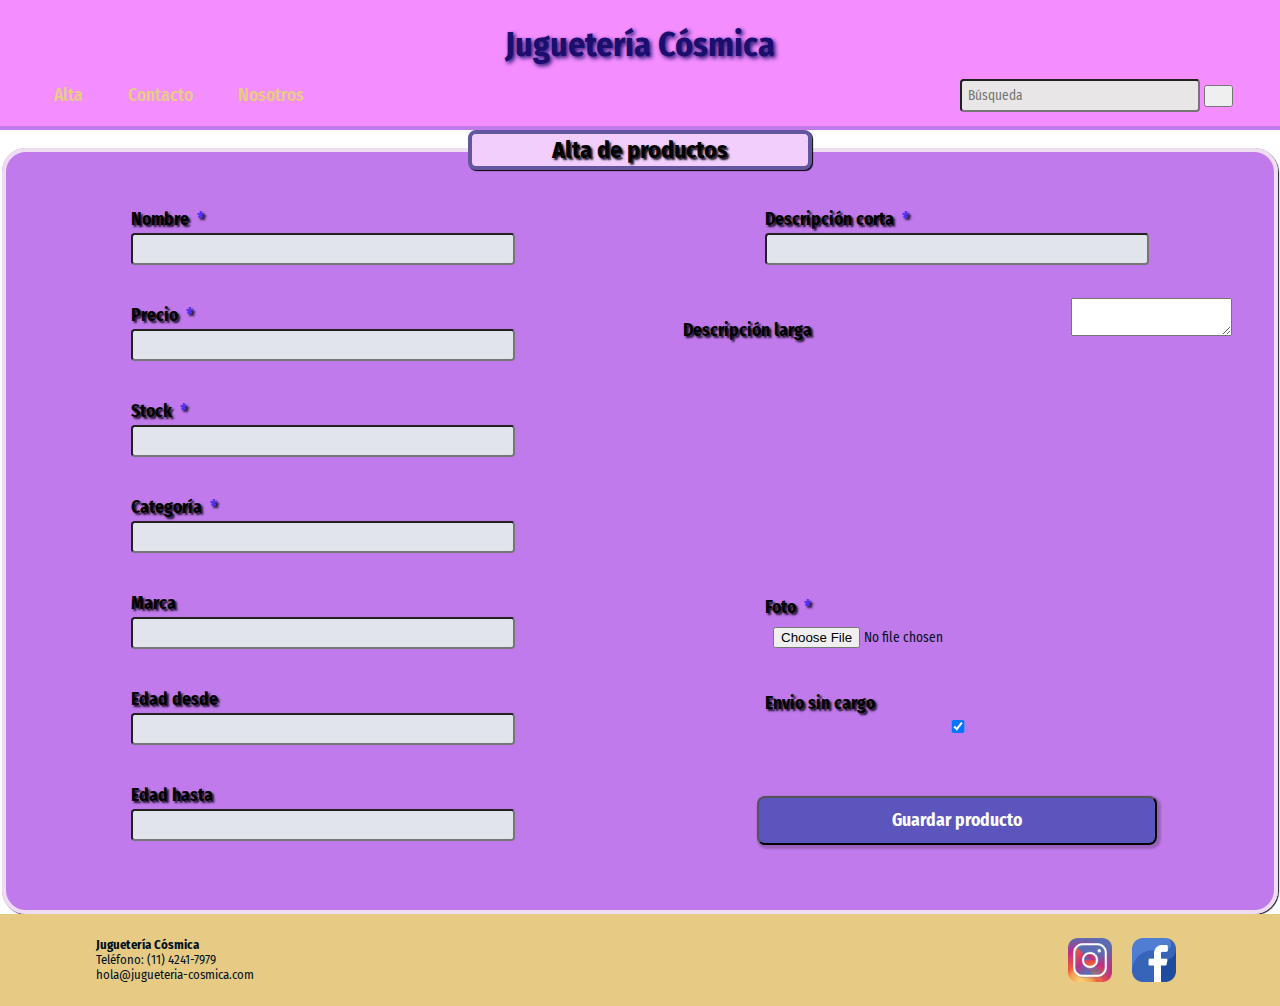
<file: IT-Integrative Project/Proyecto Integrador . Gino Cazzola/pages/alta.html>
<!DOCTYPE html>
<html lang="es">
<head>
    <meta charset="UTF-8">
    <meta http-equiv="X-UA-Compatible" content="IE=edge">
    <meta name="viewport" content="width=device-width, initial-scale=1.0">
    <title lang="es">Proyecto Integrador - Gino Cazzola</title>
    <link rel="stylesheet" href="../sass/main.css">
</head>
<body>
    <header class="header-container">
        <a href="../index.html">
            <h1>Juguetería Cósmica</h1>
        </a>
        <div class="header-container-sec">
            <nav>
                <ul>
                    <li>
                        <a href="../pages/alta.html">Alta</a>
                    </li>
                    <li>
                        <a href="../pages/contacto.html">Contacto</a>
                    </li>
                    <li>
                        <a href="../pages/nosotros.html">Nosotros</a>
                    </li>
                </ul>
            </nav>
            <form role="search">
                <div class="form-search">
                    <input class="i-search" type="search" placeholder="Búsqueda" aria-label="Search">
                    <button type="submit">
                        <i class="fa-solid fa-magnifying-glass"></i>
                    </button>
                </div>
            </form>
        </div>
    </header>
    <main class="container-main">
        <div class="container-2">
            <form id="uploadForm" onsubmit="onSubmitProduct(event)">
                <fieldset class="fieldset-alta">
                    <legend>Alta de productos</legend>
                    <div class="container-3">
                        <div class="info-container">
                          <label for="name" class="label-required">Nombre</label>
                          <input type="text" class="form-control" id="name" name="name" required>
                          <p id="nameError" class="input-msg-error"></p>
                        </div>
                        <div class="info-container">
                            <label for="price" class="label-required">Precio</label>
                            <input type="number" class="form-control" id="price" name="price" required>
                            <p id="priceError" class="input-msg-error"></p>
                        </div>
                        <div class="info-container">
                            <label for="stock" class=" label-required">Stock</label>
                            <input type="number" class="form-control" id="stock" name="stock" required min="0">
                            <p id="stockError" class="input-msg-error"></p>
                        </div>
                        <div class="info-container">
                            <label for="category" class="form-label label-required">Categoría</label>
                            <input type="text" class="form-control" id="category" name="category" required>
                            <p id="categoryError" class="input-msg-error"></p>
                        </div>
                        <div class="info-container">
                            <label for="brand" class="form-label">Marca</label>
                            <input type="text" class="form-control" id="brand" name="brand" maxlength="20">
                            <p id="brandError" class="input-msg-error"></p>
                        </div>
                        <div class="info-container">
                            <label for="ageFrom" class="form-label">Edad desde</label>
                            <input type="number" class="form-control" id="ageFrom" name="ageFrom" min="0">
                            <p id="ageFromError" class="input-msg-error"></p>
                        </div>
                        <div class="info-container">
                            <label for="ageTo" class="form-label">Edad hasta</label>
                            <input type="number" class="form-control" id="ageTo" name="ageTo" min="1">
                            <p id="ageToError" class="input-msg-error"></p>
                        </div>
                    </div>
                    <div class="container-4"> 
                        <div class="info-container">
                            <label for="shortDescription" class="form-label label-required">Descripción corta</label>
                            <input type="text" class="form-control in-shortDes" id="shortDescription" name="shortDescription" required maxlength="120">
                            <p id="shortDescriptionError" class="input-msg-error"></p>
                        </div>
                        <div class="info-container-textarea-alta">
                            <label for="longDescription" class="form-label">Descripción larga</label>
                            <textarea class="form-control" id="longDescription" name="longDescription" minlength="60" maxlength="400"></textarea>
                        </div>
                        <div class="info-container">
                            <label for="photo" class="form-label label-required">Foto</label>
                            <input type="file" class="form-control info-container-photo" id="photo" name="photo" required>
                            <p id="photoError" class="input-msg-error"></p>
                        </div>
                        <div class="info-container-check">
                            <label for="freeDeliver" class="form-label d-label-check">Envio sin cargo</label>
                            <input type="checkbox" class="form-checkbox d-input-check" id="freeDeliver" name="freeDeliver" checked>
                        </div>
                        <div class="info-container">
                            <button type="submit" class="b-alta">Guardar producto</button>  
                        </div>
                    </div>
                </fieldset>
            </form>
        </div>
    </main>
    <footer class="footer-store-container">
        <div class="contact-store-container">
            <p><b>Juguetería Cósmica</b></p>
            <p>Teléfono: (11) 4241-7979</p>
            <p>hola@jugueteria-cosmica.com</p>
        </div>
        <div class="social-media-container">
            <nav>
                <ul>
                    <li>
                        <a href="https://www.instagram.com/jugueteriascachavacha/"><img src="../img/icons/instagram_270804.png" alt="Instagram"></a>
                    </li>
                    <li>
                        <a href="https://www.facebook.com/jugueteriascachavacha"><img src="../img/icons/facebook_2504903.png" alt="Facebook"></a>
                    </li>
                </ul>
            </nav>
        </div>
    </footer>
    <script src="https://fontawesome.com/.js" crossorigin="anonymous"></script>
    <script src="../js/validations.js"></script>
    <script src="../js/upload.js"></script>
</body>
</html>
</file>
<file: IT-Integrative Project/Proyecto Integrador . Gino Cazzola/sass/main.css>
@import url('https://fonts.googleapis.com/css2?family=Fira+Sans+Condensed:ital,wght@1,200&display=swap');

/* //https://color.adobe.com/es/create/color-wheel

//*Colors// 08040c-f4ff91-e4e9ee-F53D71-631481-EFDDF4-F48DFF-c07aeb-CDE3D0-4E31F5-e7cb85-63559e-4E31F5-5c55bd * //

/*Font sizes*/ 

.bg-primary {
  background-color: #08040c;
}

.color-primary {
  color: #08040c;
}

.border-primary {
  border: 1px solid #08040c;
}

.bg-secondary {
  background-color: #f4ff91;
}

.color-secondary {
  color: #e4e9ee;
}

.border-secondary {
  border: 1px solid #f1cefb;
}

.bg-error {
  background-color:#F53D71 ;
}

.color-error {
  color:#F53D71;
}

.border-error {
  border: 1px solid #F53D71;
}

.bg-success {
  background-color:#f4ff91;
}

.color-success {
  color: #f4ff91;
}

.border-success {
  border: 1px solid #631481;
}

@media (max-width: 1050px) {
  .d-none {
    display: none;
  }
}
.d-flex {
  display: flex;
}

.d-center {
  text-align: center;
}

.align-center {
  display: flex;
  align-items: center;
}

html {
  font-size: 16px;
}

body {
  margin: 0;
}

h1 {
  color: #1b0e6e;
  font-size: 2.12rem;
}

h3 {
  font-size: 1.1rem;
}

a {
  color: #1b0e6e;
  font-size: 1.1rem;
}

p {
  color: #02111B;
  font-size: 0.8rem;
}

* {
  
  font-family: 'Fira Sans Condensed', sans-serif;
}

h1 {

 font-family: 'Fira Sans Condensed', sans-serif;
}

body {
  margin: 0;
}

.header-container {
  background-color: #F48DFF;
  padding: 1.5rem 0 0 0;
}
.header-container a {
  text-decoration: none;
  text-align: center;
}
.header-container a h1 {
  padding: 0 4.2rem;
  margin: 0;
  text-shadow: 2px 2px 4px #1b0e6e;
}
.header-container a h1:hover {
  text-shadow: 4px 4px 8px #1b0e6e;
}
.header-container .header-container-sec {
  align-items: center;
  border-bottom: 0.3rem solid #c07aeb;
  display: flex;
  justify-content: space-between;
  padding: 0.25rem 2rem;
}
.header-container .header-container-sec nav ul {
  list-style-type: none;
  display: flex;
  padding: 0;

}
.header-container .header-container-sec nav ul li a {
  text-align: right;
  text-decoration: none;
  padding: 0 1.4rem;
  font-weight: 600;

}
.header-container .header-container-sec nav ul li a:link {
  color: #e7cb85;
  text-decoration: none;

}
.header-container .header-container-sec nav ul li a:hover {
  cursor: pointer;
  color: white;

}
.header-container .header-container-sec nav ul li a:active {
  color:#4E31F5;
  text-decoration: underline;

}
.header-container .form-search {
  display: block;
  width: 18rem;

}

@media (min-width: 470px) and (max-width: 900px) {
  .header-container {
    text-align: center;
  }
  .header-container .header-container-sec {
    display: flex;
    flex-direction: column;
    padding: 0;
    margin: 0;
  }
  .header-container .header-container-sec a h1 {
    padding: 1rem 0 0 0;
    margin: 0;
  }
  .header-container .header-container-sec .form-search {
    display: block;
    width: max-content;
    margin: 0 auto;
    padding: 0 0 1rem 0;
    width: -moz-max-content;
  }
  .header-container .header-container-sec .form-search input {
    width: 22rem;
  }
}
@media (max-width: 460px) {
  .header-container {
    text-align: center;
  }
  .header-container .header-container-sec {
    display: flex;
    flex-direction: column;
    padding: 0;
    margin: 0;
  }
  .header-container .header-container-sec a h1 {
    padding: 1rem 0 0 0;
    margin: 0;
  }
  .header-container .header-container-sec nav ul li a {
    padding: 0 1.1rem;
  }
  .header-container .header-container-sec .form-search {
    width: -moz-max-content;
    width: max-content;
    display: block;
    margin: 0 auto;
    padding: 0 0 1rem 0;
  }
  .header-container .header-container-sec .form-search input {
    width: 15rem;
  }
}
.main-container {
  min-height: 23.2rem;
  background-color: #e9cbcc;

}
.main-container .banner1 {
  width: 100%;

}
.main-container .container-2 {
  padding: 1.9rem;

}
.main-container .container-3 {
  flex-direction: column;
  margin: 0 auto;

}
.main-container .container-4 {
  flex-direction: column;
  margin: 0 auto;

}
.main-container .nosotros-container {
  padding: 0.5rem 10%;

}

@media (min-width: 1100px) and (max-width: 5000px) {
  .nosotros-container {
    padding: 0.5rem 10%;
    margin: 0 auto;
    width: 45rem;
  }
}
@media (min-width: 620px) and (max-width: 900px) {
  .nosotros-container .section-container {
    display: flex;
    flex-direction: column;
  }

}

@media (max-width: 620px) {
  .main-container .nosotros-container {
    padding: 0.5rem 2rem;
  }
  .main-container .nosotros-container  {
    text-align: center;
  }
  .main-container .nosotros-container .section-container {
    display: flex;
    flex-direction: column;
  }
  .main-container .container-2 {
    padding: 2rem 0.25rem;
  }

}

.footer-store-container {
  align-items: center;
  background-color: #e7cb85;
  display: flex;
  justify-content: space-between;
  padding: 0 6rem;
}

.contact-store-container p {
  justify-content: left;
  margin: 0;

}

.social-media-container nav ul {
  list-style-type: none;
}

.social-media-container nav ul li {
  display: inline-block;
  padding: 0.5rem;
}

.social-media-container nav ul li a {
  display: flex;
  align-items: center;

}
.social-media-container nav ul li a img {
  height: auto;
  width: 2.75rem;
}

@media (max-width: 600px) {
  .footer-container {
    padding: 2rem 0 0 0;
    text-align: center;
    display: flex;
    flex-direction: column;
  }
}

.buy-button {
  background-color: #1b0e6e;
  border-radius: 0.5rem;
  margin: 0.73rem;
  padding: 0.5rem 0;
  box-shadow: 2px 2px 2px 2px rgba(0, 0, 0, 0.2);

}
.buy-button a {
  color: #BDD5EA;
  text-decoration: none;

}
.buy-button:hover {
  background-color: #062f4a;
  cursor: pointer;

}

.buy-button:active {
  background-color: #4E31F5;
  cursor: pointer;

}
.buy-button:active a {
  color: #02111B;

}

.b-alta {
  background-color: #5c55bd;
  border-radius: 0.5rem;
  border-radius: 0.5rem;
  box-shadow: 2px 2px 2px 2px rgba(0, 0, 0, 0.2);
  color: white;
  font-size: 1.1rem;
  font-weight: bold;
  margin: 0.9rem auto;
  padding: 0.75rem 0;
  width: 25rem;
}

.b-alta:hover {
  background-color: #F48DFF

}

.b-alta:active {
  background-color: #4E31F5;
  cursor: pointer;
  color: #02111B;
}

@media (min-width: 900px) and (max-width: 1200px) {
  .b-alta {
    width: 21rem;
  }

}
@media (min-width: 620px) and (max-width: 900px) {
  .b-alta {
    width: 33rem;
  }
}

@media (max-width: 620px) {
  .b-alta {
    width: 17rem;
  }

}

.fieldset-alta {
 background-color: #c07aeb;
;
}
.fieldset-contacto {

background-color: #e7cb85;
  
}
.fieldset-contacto .fielset-img {
  padding: 0 5rem;
  width: 20rem;
}

@media (max-width: 900px) {
  .fieldset-alta {
    flex-direction: column;
  }
  .fieldset-alta legend {
    width: 15rem;
  }
  .fielset-img {
    display: none;
  }
  .fieldset-contacto legend {
    width: 15rem;
  }
}
.form-control[aria-invalid=true] {
  outline: 2px solid #4E31F5;
}

.h-10 {
  height: 9%;
}

.w-10 {
  width: 9%;
}

.h-20 {
  height: 18%;
}

.w-20 {
  width: 18%;
}

.h-30 {
  height: 29%;
}

.w-30 {
  width: 29%;
}

.h-40 {
  height: 38%;
}

.w-40 {
  width: 38%;
}

.h-50 {
  height: 48%;
}

.w-50 {
  width: 48%;
}

.h-60 {
  height: 58%;
}

.w-60 {
  width: 58%;
}

.h-70 {
  height: 69%;
}

.w-70 {
  width: 68%;
}

.h-80 {
  height: 77%;
}

.w-80 {
  width: 77%;
}

.h-90 {
  height: 88%;
}

.w-90 {
  width: 88%;
}

.h-100 {
  height: 100%;
}

.w-100 {
  width: 100%;
}

.info-container {
  height: 6rem;
  text-align: center;
}
.info-container p {
  margin: 0.2rem;
  font-weight: bold;
}

.info-container-textarea-alta {
  height: 18.25rem;
  text-align: center;
}
.info-container-textarea-alta p {
  margin: 0.2rem;
  font-weight: bold;
}

.info-container-textarea {
  height: 12.4rem;
  text-align: center;
}
.info-container-textarea p {
  margin: 0.2rem;
  font-weight: bold;
}

.info-container-check {
  height: 6rem;
  text-align: center;
}
.info-container-check p {
  margin: 0.2rem;
  font-weight: bold;
}

.info-container-photo {
  background-color: transparent;
}

.card-container {
  display: flex;
  flex-flow: wrap;
  justify-content: center;
  align-items: center;
}
.card-container .card {
  padding: 0;
  margin: 0;
  background-color:#F48DFF;
  border-radius: 0.94rem;
  box-shadow: 2px 2px 2px 0.5px rgba(0, 0, 0, 0.2);
  display: inline-block;
  height: 28.5rem;
  margin: 1.7rem 1rem;
  text-align: center;
  width: 16.5rem;
  color: black;
}
.card-container .card h3 {
  margin: 0;
  padding: 0.5rem 0;
}
.card-container .card img {
  border-radius: 0.24rem;
  box-shadow: 2px 2px 2px 2px rgba(17, 10, 27, 0.953);
  height: 16rem;
  margin: 0;
}
.card-container .card .h-description {
  height: 4.4rem;
  margin: 0 1rem;
}
.card-container .card .h-description .d-none {
  font-weight: bold;
}
.card-container .card .h-description p {
  margin: 0;
}
.card-container .card:hover {
  box-shadow: 2px 2px 2px 2px #02111B;
}

@media (max-width: 1050px) {
  .card-container .card {
    height: 27rem;
  }
  .card-container .card .h-description {
    height: 3.6rem;
  }
}
fieldset {
  align-items: left;
  display: flex;
  background-origin: border-box;
  background-repeat: no-repeat;
  background-position: center;
  background-size: cover;
  background-attachment: fixed;
  border: 0.25rem solid #EFDDF4;
  border-radius: 1.5rem;
  box-shadow: 1px 1px 1px rgba(18, 10, 29, 0.953);
  flex-direction: row;
  padding: 2rem 0;
  text-shadow: 2px 2px 2px rgba(17, 10, 27, 0.953);
}
fieldset legend {
  background-color: #f1cefb;
  text-shadow: 2.25px 2.25px 2px rgba(17, 10, 27, 0.953);
  border: 0.25rem solid #63559e;
  border-radius: 0.5rem;
  box-shadow: 1px 1px 1px black;
  color: black;
  font-size: 1.5rem;
  font-weight: bold;
  padding: 0.11rem 0.5rem;
  text-align: center;
  width: 20rem;
}

@media (min-width: 1300px) and (max-width: 5000px) {
  .info-container {
    width: 30rem;
  }
  .info-container-textarea-alta {
    width: 30rem;
  }
  .info-container-textarea {
    width: 30rem;
  }
  .info-container-check {
    width: 30rem;
  }

}

@media (max-width: 900px) {
  .info-container-photo {
    width: 62%;
  }

}

i {
  color: #02111B;
  padding: 0.4rem;
  height: 0.75rem;
  width: 0.75rem;
}

.img-nosotros {
  border: 4px solid #F53D71;
  border-radius: 2rem;
  box-shadow: 2px 2px 2px 0.5px rgba(0, 0, 0, 0.2);
  background-color: tan;
  margin: 1rem 2rem 1rem 2rem;
  width: 14rem;
}

@media (max-width: 900px) {
  .img-nosotros {
    margin: 1rem auto;
    width: 48%;
  }
}
input {
  background-color: #e1e5eb;
  border-radius: 0.23rem;
  color: #02111B;
  padding: 0.4rem;
  width: 23rem;
}

.b-photo {
  background-color: transparent;
}

.i-search {
  width: 15rem;
  background-color: #e8e6e6;
}

.i-search:hover {
  background-color: rgba(255, 234, 234, 0.961);
}

.input-msg-error {
  display: none;
  color: #F53D71;
}

input:focus {
  background-color: silver;
}

@media (min-width: 900px) and (max-width: 1200px) {
  input {
    width: 20rem;
  }

}
@media (min-width: 620px) and (max-width: 900px) {
  input {
    width: 32rem;
  }
  .in-shortDes {
    width: 32rem;
  }

}
@media (max-width: 620px) {
  input {
    width: 16rem;
  }
  .in-shortDes {
    width: 16rem;
  }

}
.label-required::after {
  content: "*";
  color: #4E31F5;
  margin-left: 0.5rem;
}

label {
  display: inline-block;
  color: black;
  font-size: 1.1rem;
  font-weight: bold;
  margin: 0.24rem 0 0 0;
  padding: 0.2rem 0;
  text-align: left;
  width: 24rem;
}

@media (min-width: 899px) and (max-width: 1200px) {
  label {
    width: 19rem;
  }

}
@media (max-width: 900px) {
  label {
    text-align: center;
    width: 100%;
  }

}
@media (min-width: 900px) and (max-width: 1200px) {
  textarea {
    width: 19.76rem;
  }

}
@media (min-width: 620px) and (max-width: 900px) {
  textarea {
    width: 31.76rem;
  }

}

@media (max-width: 620px) {

textarea {
    width: 15.74rem;
  }

textarea:focus {
    background-color: #e1e5eb;
  }
  
.h-textarea-contacto {
    min-height: 7rem;
  }

textarea {
    box-shadow: 1px 1px 1px rgba(0, 0, 0, 0.2);
    border: 2px inset rgba(22, 16, 43, 0.729);
    border-radius: 0.23rem;
    background-color: #7be188;
    min-height: 13.5rem;
    resize: none;
    padding: 0.120rem 0.5rem;
    width: 23.74rem;
} 

}
</file>
